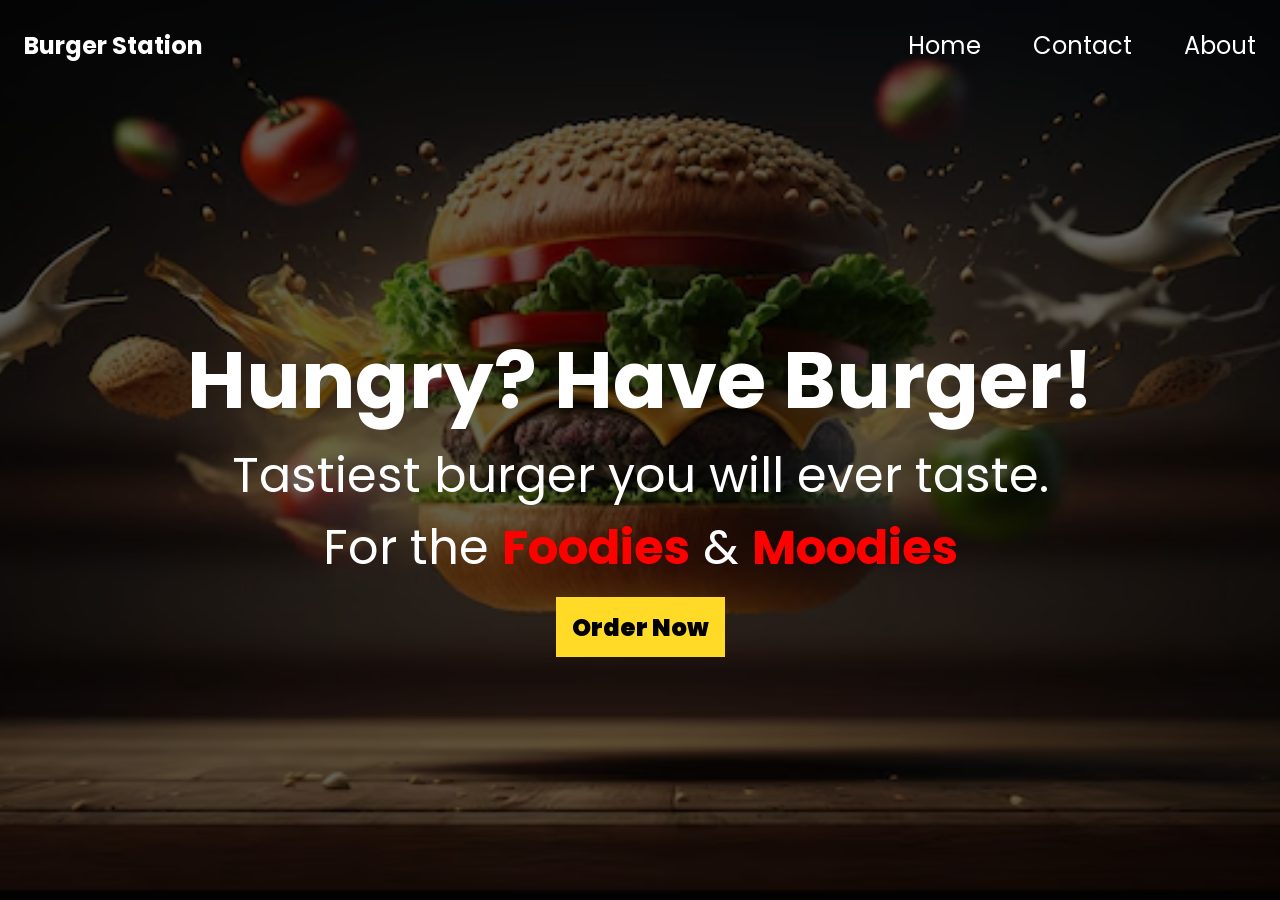
<file: index.html>
<!DOCTYPE html>
<html lang="en">

<head>
  <meta charset="UTF-8">
  <meta name="viewport" content="width=device-width, initial-scale=1.0">
  <title>The Burger Station</title>
  <link href="https://fonts.googleapis.com/css2?family=Poppins:wght@400;700&display=swap" rel="stylesheet">
  <link rel="stylesheet" href="style.css">
</head>

<body>
  <section class="hero-section">

    <nav class="navbar">
      <h2>Burger Station</h2>
      <ul>
        <li><a href="#">Home</a></li>
        <li><a href="#">Contact</a></li>
        <li><a href="#">About</a></li>
      </ul>
    </nav>
    <div class="hero-text">
      <h2>Hungry? Have Burger!</h2>
      <p>Tastiest burger you will ever taste.</p>
      <p>For the <span>Foodies</span> & <span>Moodies</span></p>
      <a href="#">Order Now</a>
    </div>
  </section>
</body>

</html>
</file>
<file: style.css>
* {
  margin: 0;
  padding: 0;
  box-sizing: border-box;
}

:root {
  --text: 1.5rem;
  --head: calc(1rem + 5vw);
  --bg-color: #ffdb28;

}

body {
  font-family: "Poppins", sans-serif;
}

.hero-section {
  min-height: 100vh;
  background: url("img.avif");
  background-repeat: no-repeat;
  background-size: cover;
  background-position: center;
  position: relative;
  z-index: 2;
  animation: slide 1s ease-in-out;
}

.navbar {
  display: flex;
  justify-content: space-between;
  align-items: center;
  height: 10vh;
  padding: 0rem 1.5rem;
  color: white;
  transform: translateY(-100%);
  animation: movedown 850ms ease-in 1s forwards;
}

@keyframes movedown {
  from {
    transform: translateY(-100%);
  }

  to {
    transform: translateY(0%);
  }
}

.navbar ul {
  list-style: none;
}

.navbar ul li {
  display: inline-block;
  margin-left: 3rem;
  font-size: var(--text);
}

.navbar ul li a {
  text-decoration: none;
  color: white;
  border-bottom: 2px solid transparent;
}

.navbar ul li a:hover {
  border-bottom: 2px solid var(--bg-color);
}

.hero-text {
  color: white;
  height: 90vh;
  display: flex;
  flex-direction: column;
  justify-content: center;
  align-items: center;
  text-align: center;
}

@keyframes slide {
  from {
    transform: translateX(-100%);
  }

  to {
    transform: translateX(0%);
  }
}

.hero-text::before {
  content: "";
  position: absolute;
  width: 100%;
  height: 100%;
  background: black;
  z-index: -1;
  top: 0;
  opacity: 0.6;
}

.hero-text a {
  color: white;
  background: var(--bg-color);
  font-weight: 900;
  font-size: var(--text);
  padding: 0.8rem 1rem;
  margin: 0.8rem auto;
  display: block;
  text-decoration: none;
  transition: opacity 250ms linear;
}

.hero-text a:hover {
  opacity: 0.8;
}

.hero-text h2 {
  font-size: var(--head);
}

.hero-text p {
  font-size: 3rem;
}

span {
  color: #ff0000;
  font-weight: bold;
}

.hero-text a {
  color: black;
}
</file>
